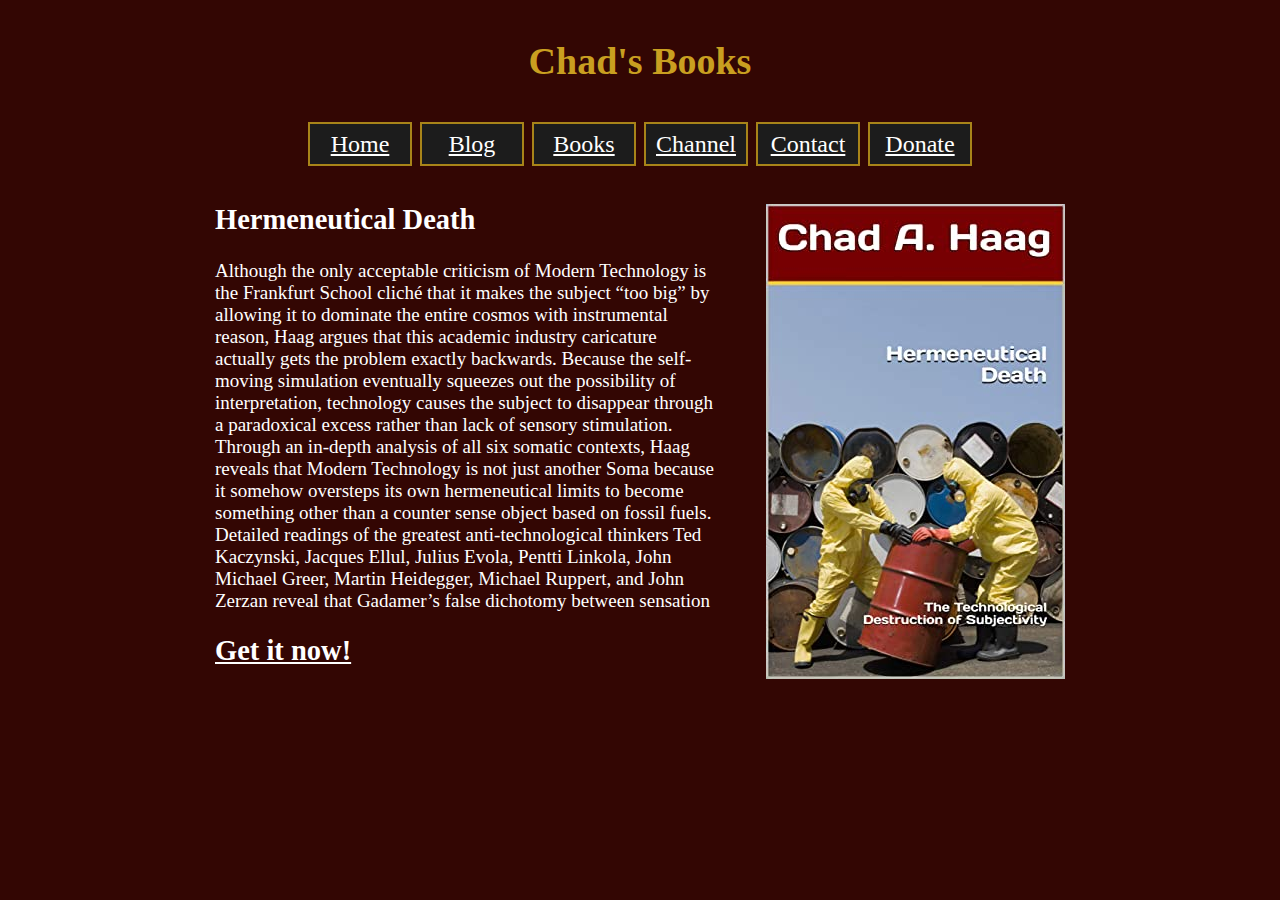
<file: books.html>
<!<!DOCTYPE html>
<html>
<head>
<meta charset="utf-8"/>
<title>Books</title>
<link rel="shortcut icon" type="image/jpg" href=images/ppic.png>
<link href="styles/style.css" rel="stylesheet">
</head>

<body>

<h1>Chad's Books</h1>

<ul class="menubar">
<li><a href="index.html">Home</a></li>
<li><a href="blogindex.html">Blog</a></li>
<li><a href="books.html">Books</a></li>
<li><a href="https://www.youtube.com/channel/UCJIIMmCfJxBv5-jGTK3iIMw">Channel</a></li>
<li><a href="contact.html">Contact</a></li>
<li><a href="donate.html">Donate</a></li>
</ul>


<div>
<a href="https://www.amazon.com/gp/product/B08KPKHGQS"><img src="pix/herm.jpg" style="float: right;" alt=""style></a>
<h2>Hermeneutical Death</h2>
<p>Although the only acceptable criticism of Modern Technology is the Frankfurt School cliché that it makes the subject “too big” by allowing it to dominate the entire cosmos with instrumental reason, Haag argues that this academic industry caricature actually gets the problem exactly backwards. Because the self-moving simulation eventually squeezes out the possibility of interpretation, technology causes the subject to disappear through a paradoxical excess rather than lack of sensory stimulation. Through an in-depth analysis of all six somatic contexts, Haag reveals that Modern Technology is not just another Soma because it somehow oversteps its own hermeneutical limits to become something other than a counter sense object based on fossil fuels. Detailed readings of the greatest anti-technological thinkers Ted Kaczynski, Jacques Ellul, Julius Evola, Pentti Linkola, John Michael Greer, Martin Heidegger, Michael Ruppert, and John Zerzan reveal that Gadamer’s false dichotomy between sensation
</p>
<a href="https://www.amazon.com/gp/product/B08KPKHGQS"><h2>Get it now!</h2></a>
</div>





</body>
</html>
</file>
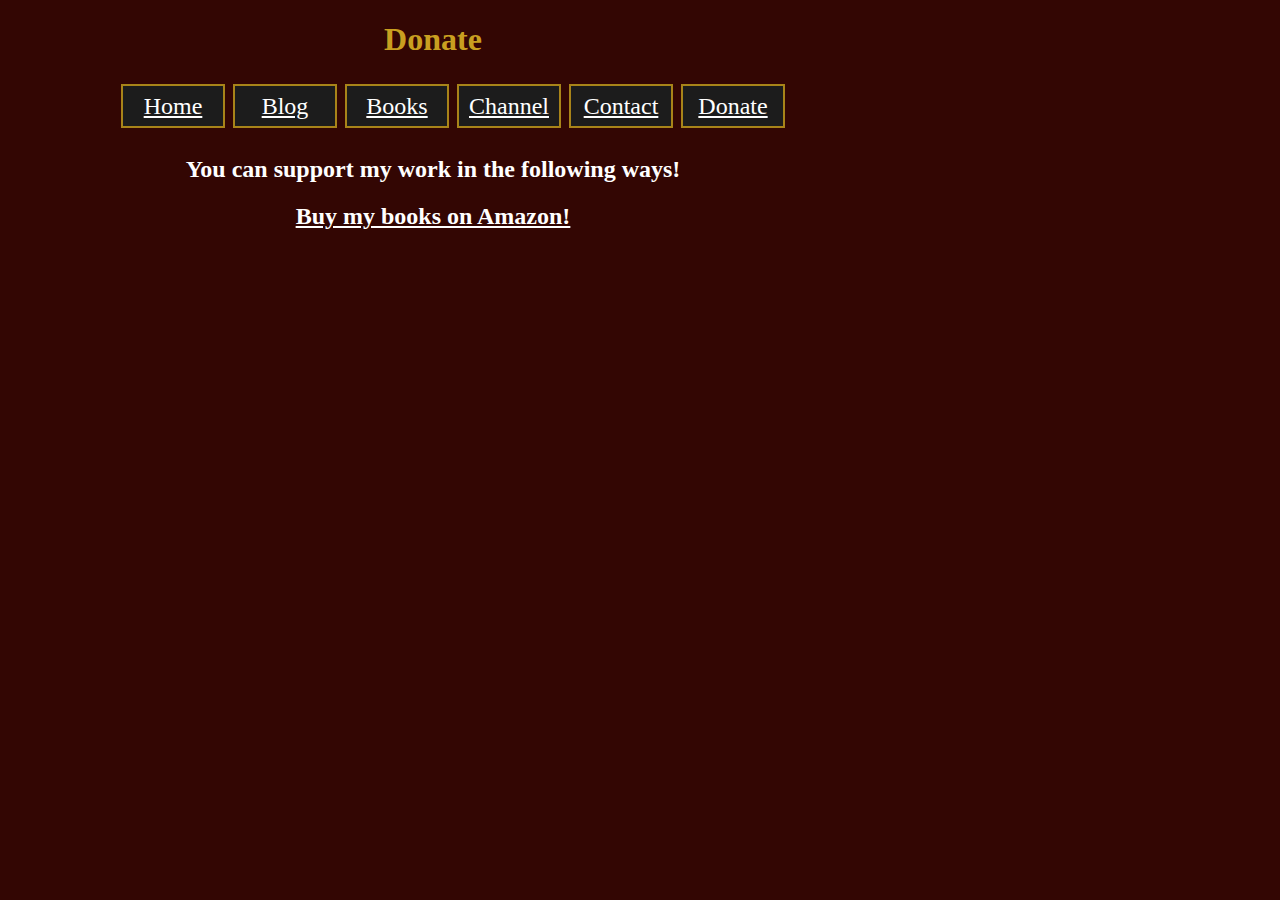
<file: donate.html>
<!DOCTYPE html>
<html>
<head>
<meta charset="utf-8"/>
<title>Donate</title>
<link rel="shortcut icon" type="image/jpg" href=images/ppic.png>
<link href="styles/style.css" rel="stylesheet">
</head>

<body>

<h1>Donate</h1>

<ul class="menubar">
<li><a href="index.html">Home</a></li>
<li><a href="blogindex.html">Blog</a></li>
<li><a href="books.html">Books</a></li>
<li><a href="https://www.youtube.com/channel/UCJIIMmCfJxBv5-jGTK3iIMw">Channel</a></li>
<li><a href="contact.html">Contact</a></li>
<li><a href="donate.html">Donate</a></li>
</ul>


<h2><b>You can support my work in the following ways!</b></h2>

<h2><a href="https://www.amazon.com/Chad-A-Haag/e/B07KVZT4LL/">Buy my books on Amazon!</a></h2>


</body>
</html>
</file>
<file: styles/style.css>
html {
  background-color: #330603;
	color: white;
	font-size: 19;
	text-align: center;
}

body	{
	max-width: 850px;
	margin: 39 auto;
}

h1	{
	color: #c99f20;
}

h2	{
	color: white;
}
a:visited {
	text-decoration: none;
}

a {

	color: white;
}

/* Each state */

a:visited { text-decoration: none; color:white; }
a:hover { text-decoration: none;  }



div {
	text-align: left;

}
div img {
	margin-left: 50px;
}

ul{
	list-style: none;
	text-align: none;
}

ul li {
	width: 108px;
	height: 40px;
	line-height: 40px;
	text-align: center;
	font-size: 24px;
	border: #a88419;
}

ul li a {
	display: block;
	background-color: #1c1c1c;
	border: #a88419;
}

ul li a:visited {
	color: white;
}
ul li a:link {
	color: white;

}
ul li a:hover {
	background-color: #a88419;
	color: white;
}

.menubar li a {
    display: block;
}

.menubar {
    display: inline-block;
    margin: 0;
    padding: 10;
    zoom:1;
}

.menubar li {
	display: block;
	float: left;
	width: 100px;
    min-height: 1.5em;
    background: #222;
	border: #a88419 solid 2px;
	    margin: 4px;


}

.menubar li:hover {
    background: #000;
}

.menubar li ul {
	visibility: hidden;
	position: absolute;
	padding-top: px;
}

.menubar li:hover ul {
	visibility: visible;
    padding-left: 0;
}

.menubar li ul li {
    float: none;
    position: relative;
    width: 106px;
    text-align: center;
}
</file>
